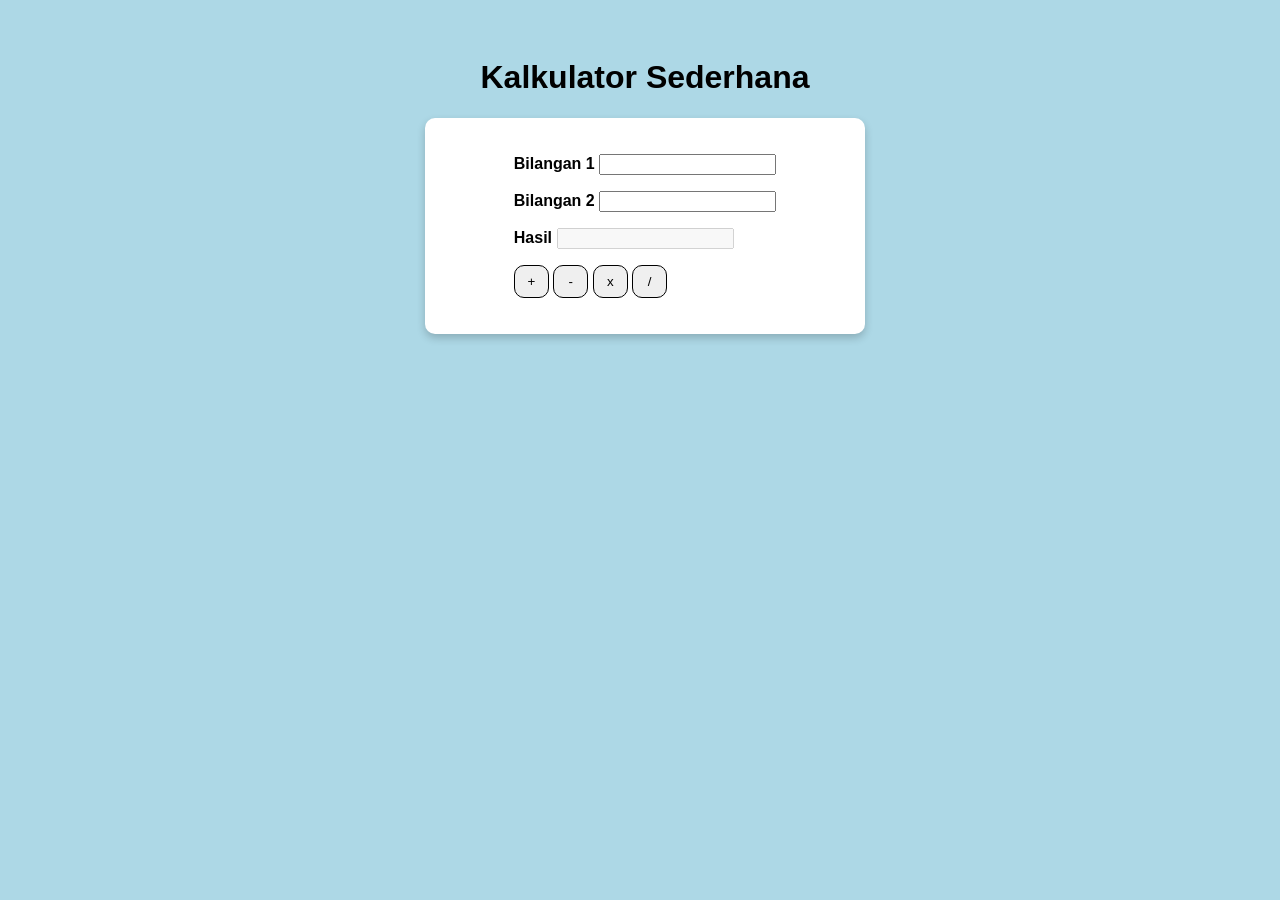
<file: Tugas 3/kalkulator.html>
<!DOCTYPE html>
<html lang="en">
<head>
    <meta charset="UTF-8">
    <meta name="viewport" content="width=device-width, initial-scale=1.0">
    <link rel="stylesheet" href="styleKalkulator.css">
    <script src="scriptKalkulator.js" defer></script>
    <title>Document</title>
</head>

<body>
    <div class="container">
        <h1>Kalkulator Sederhana</h1>
        <div class="content">
            <form name="convert">
                <p><b>Bilangan 1</b> <input id="num1" type="text"></p>
                <p><b>Bilangan 2</b> <input id="num2" type="text"></p>
                <p>
                <p><b>Hasil </b> <input type="text" id="result" disabled></p>
                    <input id="submit" type="button" value="+" onclick="addNum()"> 
                    <input id="submit" type="button" value="-" onclick="subNum()"> 
                    <input id="submit" type="button" value="x" onclick="mulNum()"> 
                    <input id="submit" type="button" value="/" onclick="divNum()">
                </p>
            </form>
        </div>
    </div> 
</body>
</html>
</file>
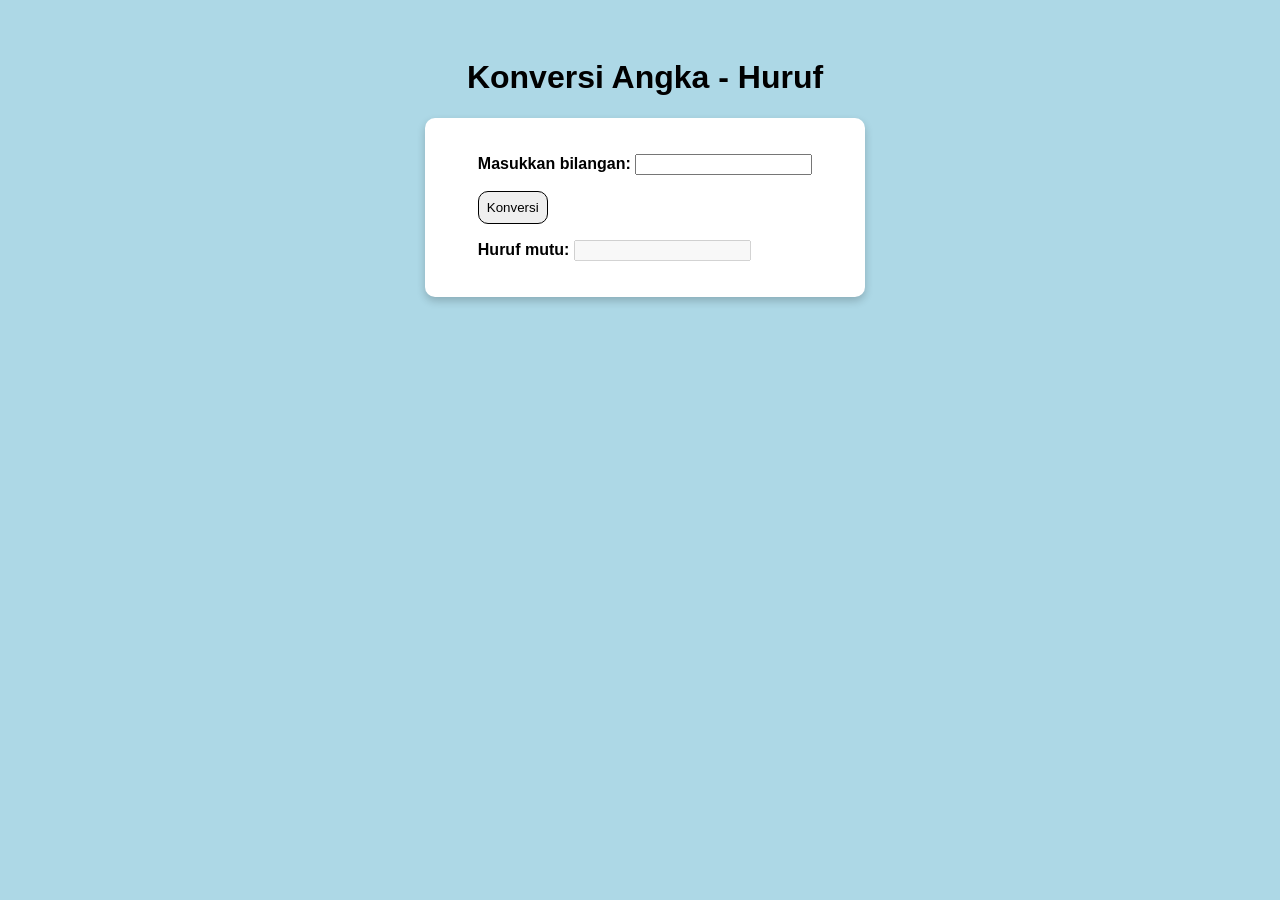
<file: Tugas 3/konversi.html>
<!DOCTYPE html>
<html lang="en">
<head>
    <meta charset="UTF-8">
    <meta name="viewport" content="width=device-width, initial-scale=1.0">
    <link rel="stylesheet" href="styleKonversi.css">
    <script src="scriptKonversi.js" defer></script>
    <title>Document</title>
</head>

<body>
    <div class="container">
        <h1>Konversi Angka - Huruf</h1>
        <div class="content">
            <form name="convert">
                <p><b>Masukkan bilangan:</b> <input id="input" type="text" name="num"></p>
                <p><input id="submit" type="button" value="Konversi" onclick="convertNum()"></p>
                <p><b>Huruf mutu: </b> <input type="text" name="hasil" id="result" disabled></p>
            </form>
        </div>
    </div> 
</body>
</html>
</file>
<file: Tugas 3/styleKalkulator.css>
body{
    display: flex;
    flex-direction: column; 
    background: lightblue; 
    font-family: Arial, Helvetica, sans-serif;
}

h1{
    text-align: center;
    transition: 0.3s;
}

h1:hover{
    transform: scale(1.05);
    transition: 0.3s;
}

.container{
    margin-top: 30px;
    margin-left: 40px;
    margin-bottom: 30px;
    margin-right: 30px;
}

.content{
    display: flex;
    justify-content: center; 
    align-items: center; 
    flex-direction: column;
    background-color: white;
    padding: 20px;
    border-radius: 10px;
    box-shadow: 0 4px 8px rgba(0, 0, 0, 0.2);
    width: 400px;
    margin-left: auto;
    margin-right: auto;
}

#num1, #num2{
    transition: 0.3s;
}

#num1:hover, #num2:hover{
    transform: scale(1.03);
    transition: 0.3s;
}

#submit{
    text-decoration: none;
    border: 1px solid black;
    border-radius: 10px;
    padding: 8px;
    width: 35px;
    transition: 0.3s;
}

#submit:hover{
    background-color: lightblue;
    transition: 0.3s;
    transform: scale(1.03)
}
</file>
<file: Tugas 3/styleKonversi.css>
body{
    display: flex;
    flex-direction: column; 
    background: lightblue; 
    font-family: Arial, Helvetica, sans-serif;
}

h1{
    text-align: center;
    transition: 0.3s;
}

h1:hover{
    transform: scale(1.05);
    transition: 0.3s;
}

.container{
    margin-top: 30px;
    margin-left: 40px;
    margin-bottom: 30px;
    margin-right: 30px;
}

.content{
    display: flex;
    justify-content: center; 
    align-items: center; 
    flex-direction: column;
    background-color: white;
    padding: 20px;
    border-radius: 10px;
    box-shadow: 0 4px 8px rgba(0, 0, 0, 0.2);
    width: 400px;
    margin-left: auto;
    margin-right: auto;
}

#input{
    transition: 0.3s;
}

#input:hover{
    transform: scale(1.03);
    transition: 0.3s;
}

#submit{
    text-decoration: none;
    border: 1px solid black;
    border-radius: 10px;
    padding: 8px;
    transition: 0.3s;
}

#submit:hover{
    background-color: lightblue;
    transition: 0.3s;
    transform: scale(1.03)
}

#result{
    transition: 0.3s;
}

#result:hover{
    transform: scale(1.03);
    transition: 0.3s;
}
</file>
